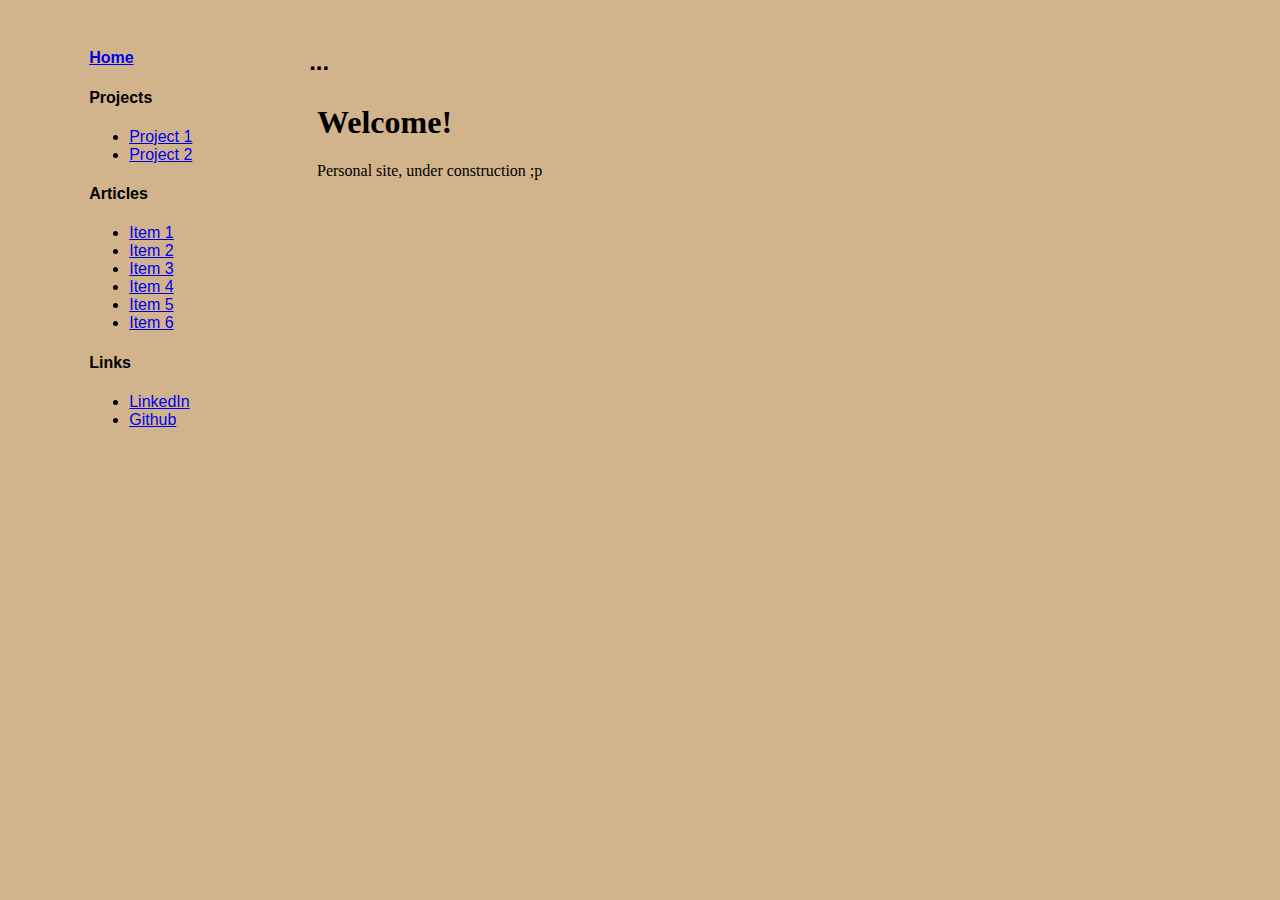
<file: index.html>
<!DOCTYPE html>
<html lang="en">
<head>
    <meta charset="UTF-8">
    <meta name="viewport" content="width=device-width, initial-scale=1.0">
    <title>Two Columns Example</title>
<style>
    body {
        font-family: Arial, sans-serif;
        display: flex;
        justify-content: flex-start;
        padding: 20px;
        background-color: tan;
    }

    #left-column {
        flex: 1;
        max-width: 200px;
        margin-left: 5%;
    }

    #right-column {
        flex: 2;
        max-width: 50%;
        margin-left: 20px;
    }

    ul {
        cursor: pointer;
    }

    iframe {
        width: 100%;
        height: 100%;
        border: none;
    }

    
    a:visited { text-decoration: none; color: initial; }
</style>

</head>
<body>
    <div id="left-column">
      <h4><a href="published/home.html" target="content-frame">Home</a></h4>
      <h4>Projects</h4>
        <ul>
            <li><a href="published/file1.html" target="content-frame">Project 1</a></li>
            <li><a href="published/file2.html" target="content-frame">Project 2</a></li>
        </ul>        
      
      <h4>Articles</h4>
        <ul>
            <li><a href="published/file1.html" target="content-frame">Item 1</a></li>
            <li><a href="published/file2.html" target="content-frame">Item 2</a></li>
            <li><a href="published/file3.html" target="content-frame">Item 3</a></li>
            <li><a href="published/file4.html" target="content-frame">Item 4</a></li>
            <li><a href="published/file5.html" target="content-frame">Item 5</a></li>
            <li><a href="published/file6.html" target="content-frame">Item 6</a></li>
        </ul>
        <h4>Links</h4>
        <ul>
          <li><a href="https://www.linkedin.com/in/timothyteal">LinkedIn</a></li>
          <li><a href="https://github.com/timteal">Github</a></li>
        </ul>
    </div>

    <div id="right-column">
        <h2>...</h2>
        <iframe name="content-frame" id="content-frame" src="published/home.html"></iframe>
    </div>
</body>
</html>
</file>
